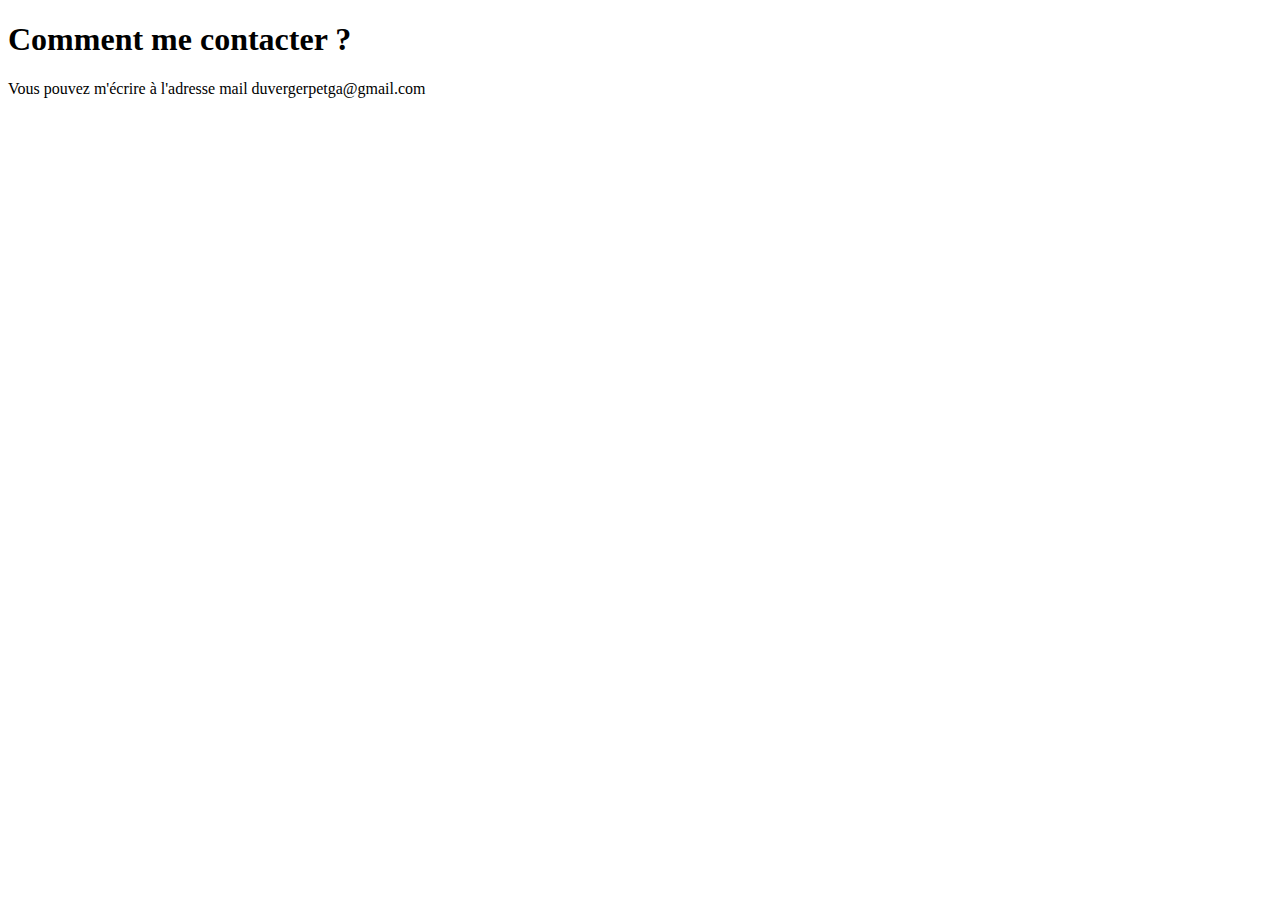
<file: contact.html>
<!DOCTYPE html>
<html lang="en">
  <head>
    <meta charset="UTF-8" />
    <meta http-equiv="X-UA-Compatible" content="IE=edge" />
    <meta name="viewport" content="width=device-width, initial-scale=1.0" />
    <title>Me Contacter</title>
  </head>
  <body>
    <h1>Comment me contacter ?</h1>
    <p>Vous pouvez m'écrire à l'adresse mail duvergerpetga@gmail.com</p>
  </body>
</html>
</file>
